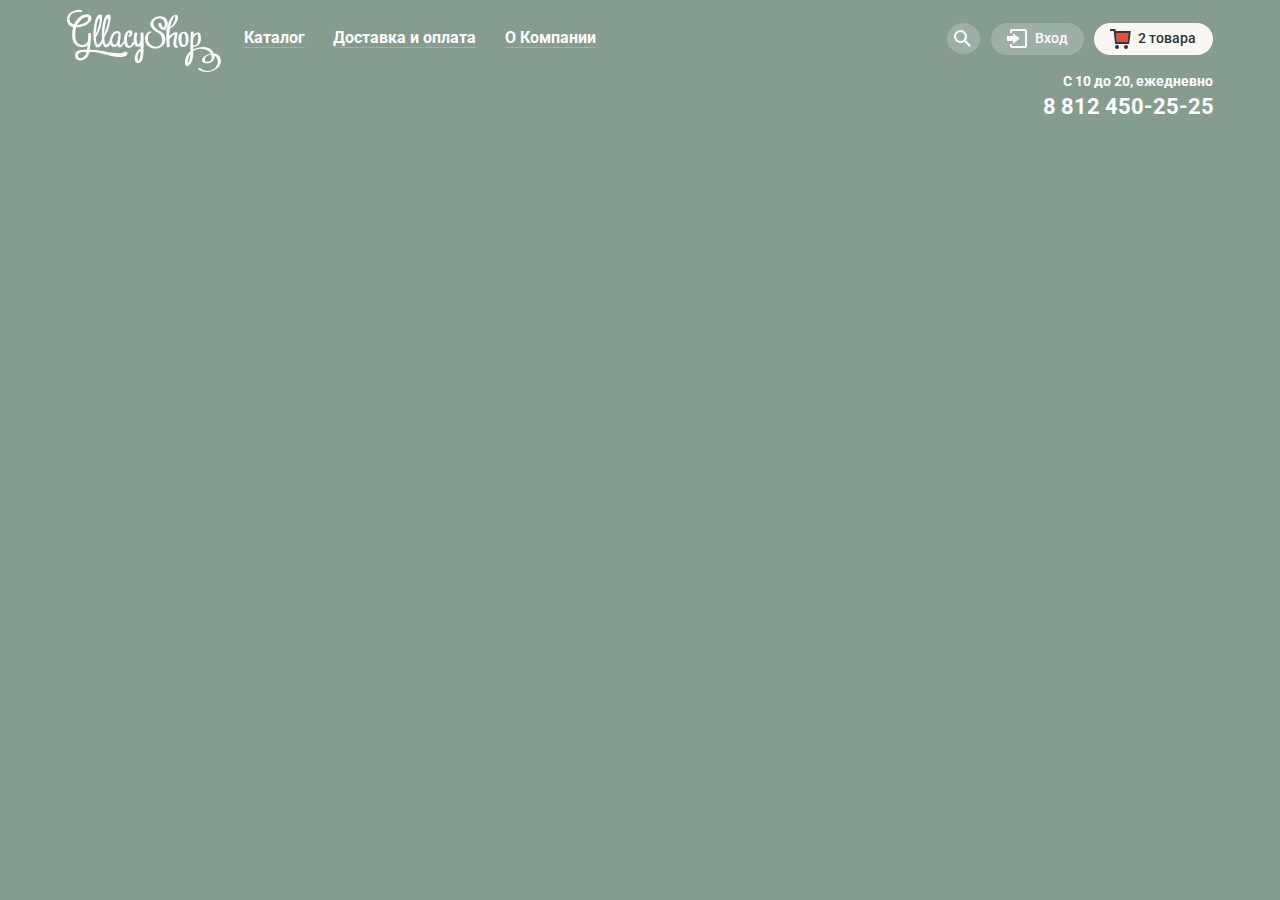
<file: index.html>
<!DOCTYPE html>
<html lang="ru">
  <head>
    <meta charset="utf-8">
    <title>HTML Academy: Глейси</title>
    <link href="css/fonts.css" rel="stylesheet">
    <link href="css/normalize.css" rel="stylesheet">
    <link href="css/style.css" rel="stylesheet">
  </head>
  <body>
    <header class="header-common wrapper">
      <a class="logo-gllacy-link z-1">
        <svg class="logo-gllacy-svg" aria-hidden="true" xmlns="http://www.w3.org/2000/svg" width="154" height="64" viewBox="0 0 154 64">
          <g fill="#FFF">
            <path d="M59.292 42.755c-.833-.25-2.153.373-2.153.373s-3.027 2.513-17.84-.378c-10.908-2.129-16.583-1.917-16.583-1.917s1.833-12.5 1.333-16c0 0 0-.917-1.083-.917s-1.75.417-1.75 1 .167 4.417-.25 7.083c0 0-1.417 4.251-6.167 3.917s-5.75-3.75-6.167-6.083-.666-8.833.584-11.5c0 0 7.167.25 11.667-3.583s4.25-7.167 2.083-8.583S15.883 5 12.049 8.5s-5.083 7-5.083 7-5.625-1.208-4.333-7.083C3.982 2.277 12.393 3 12.393 3c1.75.333 1.823.5 2.406-.083s1-2.083-1.75-2.167S2.049 2.021.466 7.5c-1.685 5.828 1.435 9.997 5.622 10.643 0 0-2.288 10.107.545 15.107s6.94 4.917 8.595 4.917 4.572-.916 5.405-2.25c0 0-.393 3.581-.724 4.88 0 0-6.935-.095-9.109 1.036-3.688 1.917-2.917 6.48-1.5 8.104 1.204 1.38 4.812 2.125 7.417.896 2.705-1.277 4.865-3.739 5.549-7.697 0 0 6.368-.469 12.534 1.364s14.756 3.556 17.34 3.556 8.046-.738 8.327-2.889c.186-1.438-.342-2.162-1.175-2.412zM15.862 9.328s3.281-2.5 4.844-.938c0 0 1.25 1.281.094 2.812-.656.869-2.396 3.589-10.656 4.938-.001.001 2.593-4.562 5.718-6.812zm.265 38.906s-4.531 2.469-5.047-.875c-.333-2.158.89-3.18 1.687-3.57s1.875-.879 6.579-.711c0 0 0 3.328-3.219 5.156z"/>
            <path d="M73.576 24.477l-.002 6.77c-.007.038-.019.075-.021.115-.035.931-.418 1.734-.861 2.537a5.56 5.56 0 0 1-1.18 1.463c-.533.469-.877-.564-1.078-.985-1.391-2.915-.726-6.812-.187-9.862.257-1.454-2.706-1.077-2.936.222-.334 1.888-.869 5.118-.547 7.906-.587.101-1.167.366-1.341.737-.511 1.088-2.009 4.704-3.833 3.258-1.319-1.046-1.461-3.743-1.6-5.268-.191-2.111.154-4.267.816-6.266-.058.173 1.14-2.823 1.67-1.703.326.69.032 2.641-.608 3.122-1.571 1.182.875 1.67 1.824.956 1.802-1.356 3.05-5.708-.074-6.232-3.464-.581-5.438 2.923-6.163 5.697-.335 1.279-.563 3.074-.504 4.886-.481.832-2.097 3.533-3.047 4.026-1.125.584-1.104-.229-1.062-.75s.542-5.146.813-8.271c.175-2.014-.062-2.771-.5-3.646s-3.994-2.825-7.146.833c-2.183 2.534-2.912 4.927-3.08 7.054-.213.425-.443.873-.71 1.362-1.5 2.75-3.384 3.909-4.062 2-.594-1.672-.906-3.703-.75-6.188.005-.088 3.5-5 5.062-11.75s1.25-10.062.438-10.625-4.25-1.938-6.312 6.25c-1.523 6.047-2.137 12.5-1.565 17.879a41.603 41.603 0 0 1-1.229 2.434c-1.5 2.75-3.384 3.909-4.062 2-.594-1.672-.906-3.703-.75-6.188.005-.088 3.5-5 5.062-11.75s1.25-10.062.438-10.625-4.25-1.938-6.312 6.25-2.465 17.126-.5 23.125c0 0 1.081 3.375 3.103 3.125 1.671-.207 3.656-1.846 4.829-4.906.144.615.301 1.215.487 1.781 0 0 1.081 3.375 3.103 3.125 1.376-.17 2.964-1.32 4.14-3.423.711 1.839 2.239 3.34 4.213 2.985 2.667-.479 3.218-1.932 3.218-1.932s-.051 2.383 1.657 2.383c1.525 0 2.729-.889 3.938-3.159.409-.77.642-1.218.773-1.481.356 2.144 1.241 4.055 3.018 4.83 2.976 1.298 5.62-1.172 7.167-3.608.473 1.199 1.24 2.156 2.461 2.616 1.338.505 2.659.013 3.772-.928-.005 1.173-.016 2.346-.026 3.519-.584.001-1.239.143-1.547.415-3.203 2.825-4.598 6.241-4.195 10.521.233 2.48 2.576 3.597 4.725 2.662 3.101-1.35 3.57-6.021 3.83-8.836.625-6.829.139-13.939.139-20.791 0-1.293-2.906-.702-2.906.329zM30.252 13.281c.688-2.656 1.329-3.719 1.954-3.719s.938.719.469 3-1.987 8.626-4.094 12.75c0 0 .983-9.374 1.671-12.031zm8.418 0c.688-2.656 1.329-3.719 1.954-3.719s.938.719.469 3-1.987 8.626-4.094 12.75c0 0 .984-9.374 1.671-12.031zm12.859 12.427c-.074.58-.459 4.292-.959 6.292s-.953 2.78-2.583 3.438c-1.704.688-2.438-1.418-2.438-1.418-1.146-3.208.396-6.042 1.667-7.919s2.573-2.096 3.312-1.955a1.36 1.36 0 0 1 1.001 1.562zm21.972 18.056c-.038 2.683-.381 5.377-1.579 7.81-.701.146-1.029-.117-1.239-1.237a10.734 10.734 0 0 1 .049-3.251c.24-2.021 1.382-3.736 2.783-5.153-.007.61-.005 1.22-.014 1.831zM92.301 21.649c-2.541-1.229-4.811-3.29-5.715-6-1.279-3.827 2.928-6.647 6.275-6.474 3.488.181 5.137 3.625 4.967 6.709-.061 1.095-.748 3.557-2.096 2.277-.951-.906-1.369-2.375-1.566-3.632-.191-1.21-3.1-.495-2.898.776.578 3.657 4.527 7.689 7.898 3.863 3.014-3.418 1.656-9.462-2.574-11.233-4.523-1.893-10.135.077-12.529 4.327-2.732 4.85 2.748 9.598 6.629 11.321 6.225 3.338 6.455 14.054-1.818 14.126-3.43.03-6.619-2.438-7.693-5.609-.572-1.688-.279-7.553 2.014-8.003 1.807-.354 1.311-2.04-.453-1.693-3.713.727-5.08 5.515-4.721 8.858.576 5.341 5.578 8.339 10.631 8.295 4.682-.041 8.654-2.929 9.625-7.549.938-4.482-1.912-8.768-5.976-10.359z"/>
            <path d="M110.881 37.532c-2.855-1.552-1.223-7.563-.791-9.875.279-1.492 1.555-3.794-.494-4.296-2.385-.584-5.223 1.687-7.277 3.858.012-2.506.17-4.999.553-7.478 3.088-1.576 5.4-3.821 7.182-7.395 1.295-2.604 1.941-7.971-2.461-6.422-3.986 1.403-5.377 6.017-6.619 9.688a29.258 29.258 0 0 0-1.094 4.378c-.398.16-.803.312-1.219.44-1.658.512-1.441 1.407.238.89.275-.085.543-.173.809-.263-.793 5.612-.256 11.49.248 17.02.049.54 2.969-.001 2.898-.777-.227-2.468-.414-4.922-.496-7.364.283-.104.52-.236.633-.387.889-1.175 1.982-2.203 3.08-3.177.299-.261.605-.513.92-.755l.459-.339c.674-.53.799-.543.381-.04-.061.916-.459 1.93-.625 2.832-.549 2.992-2.127 8.889 1.346 10.775.745.403 3.43-.715 2.329-1.313zm-6.486-24.101c.305-.897.715-1.77 1.094-2.636.473-1.082 1.73-4.768 2.645-3.004.729 1.404-.426 3.717-.938 5.067-.83 2.185-2.254 3.95-4.047 5.297.31-1.58.714-3.155 1.246-4.724z"/>
            <path d="M121.635 30.527c.006-3.288-.375-7.506-4.303-7.863-4.309-.392-6.006 4.123-6.064 7.49-.004.274.135.456.35.569-.004 3.15.76 7.26 4.508 7.197 4.181-.068 5.505-3.714 5.509-7.393zm-4.998 5.475c-2.441-.971-2.219-5.203-2.053-7.24a.542.542 0 0 0-.246-.525c.301-2.017 1.082-5.03 2.863-3.506 1.416 1.211 1.445 4.148 1.521 5.835.053 1.144-.105 6.224-2.085 5.436zM153.135 48.58c-1.127-2.886-3.588-3.994-6.293-4.128a12.032 12.032 0 0 0-1.133-2.076c-3.91-5.788-13.189-5.019-19.475-1.948-.041-.913-.09-1.824-.129-2.73 2.533.127 5-.852 6.502-2.997 1.676-2.395 1.434-6.632.777-9.314-.619-2.525-3.088-2.072-4.93-1.234-.656.298-1.279.744-1.865 1.261.055-.672.111-1.345.16-2.014.111-1.542-2.842-1.153-2.941.203-.453 6.196-.297 12.366-.441 18.54-4.271 3.862-5.348 7.501-5.391 12.06-.02 2.271 1.934 3.961 3.982 2.386 2.895-2.224 3.771-6.629 4.172-9.984.178-1.491.197-3.009.16-4.528 4.49-2.941 10.635-3.149 15.205-.1.938.626 1.711 1.594 2.262 2.696-1.688.3-3.311.855-4.613 1.482-1.713.825-4.256 2.765-4.131 4.936.098 1.69 1.029 2.638 2.283 2.979.078.033.17.063.299.084 6.135.995 10.703-2.626 9.828-7.737 2.984 1.625 4.107 5.405 3.043 8.66-2.387 7.304-11.584 8.932-16.949 4.054-.574-.523-3.184.577-2.729.992 7.786 7.076 27.058.53 22.347-11.543zm-29.944-1.775c-.102 1.738-.459 3.549-1.145 5.143a22.06 22.06 0 0 1-.801 1.598s-.26.064-.316-.717c.025-2.858.809-5.577 2.346-7.892-.025.623-.048 1.245-.084 1.868zm3.129-17.858a.768.768 0 0 0 .146-.172c.516-.917 1.207-1.728 1.908-2.507.527-.586 1.119-1.138 1.803-1.539.324.162.654.991.777 2.131.303 2.772.439 10.096-3.945 9.407-.209-.033-.57.043-.947.171v-.039c-.06-2.478.075-4.967.258-7.452zm13.08 23.744c-.016-.003-.037-.001-.055-.003-1.689-.398-1.502-1.99-1.289-3.086.492-2.524 3.576-3.883 6.117-3.959 1.284 3.567.296 7.87-4.773 7.048z"/>
          </g>
        </svg>
      </a>
      <nav class="header-nav">
        <a class="catalog-link" href="#">Каталог</a>
        <div class="catalog-list-wrapper">
          <ul class="catalog-list">
            <li class="new-icecream-item-top">
              <a class="new-icecream-link-top" href="#1">Новинки</a>
            </li>
            <li class="new-icecream-item">
              <a class="new-icecream-link" href="catalog.html">Сливочное</a>
            </li>
            <li class="new-icecream-item">
              <a class="new-icecream-link" href="#3">Щербеты</a>
            </li>
            <li class="new-icecream-item">
              <a class="new-icecream-link" href="#4">Фруктовый лед</a>
            </li>
            <li class="new-icecream-item">
              <a class="new-icecream-link" href="#5">Мелорин</a>
            </li>
          </ul>
        </div>
        <a class="delivery-payment-link" href="#">Доставка и оплата</a>
        <a class="about-company-link" href="#">О Компании</a>
      </nav>
      <div class="basic-usefulness">
        <div class="basic-top">
          <button class="search-button">
            <svg class="search-icon" aria-hidden="true" height="17" viewBox="0 0 17 17" width="17" xmlns="http://www.w3.org/2000/svg">
              <path d="m16.958 15.527-5.208-5.207a6.455 6.455 0 0 0 1.25-3.82 6.5 6.5 0 1 0 -6.5 6.5 6.465 6.465 0 0 0 3.839-1.263l5.205 5.204zm-10.458-4.527c-2.481 0-4.5-2.019-4.5-4.5s2.019-4.5 4.5-4.5 4.5 2.019 4.5 4.5-2.019 4.5-4.5 4.5z"/>
            </svg>
          </button>
          <form class="search-form" action="https://echo.htmlacademy.ru" method="POST">
            <div class="search-input-wrapper">
              <input class="search-input" id="search-id" type="search" name="search-name" placeholder="Что ищем?">
            </div>
          </form>
          <section class="modal-background"></section>
          <a class="sing-in-link" href="#">
            <svg class="sing-in-icon" aria-hidden="true" height="19" viewBox="0 0 21 19" width="21" xmlns="http://www.w3.org/2000/svg">
              <g>
                <path d="m6 14.875 6.917-5.375-6.917-5.375v2.917h-6.042v4.917h6.042z"/>
                <path d="m18 0h-13c-1.1 0-2 .9-2 2v2h2v-2h13v15h-13v-2h-2v2c0 1.1.9 2 2 2h13c1.1 0 2-.9 2-2v-15c0-1.1-.9-2-2-2z"/>
              </g>
            </svg>
            <span class="sing-in-text">Вход</span>
          </a>
          <div class="sing-in-form-wrapper">
            <form class="sing-in-form" action="https://echo.htmlacademy.ru" method="POST">
              <label class="visually-hidden" for="sing-in-male">Электронная почта</label>
              <input class="male-input" type="text" name="sing-in-male" id="sing-in-male" placeholder="Электронная почта">
              <label class="visually-hidden" for="sing-in-password">Пароль</label>
              <input class="password-input" type="password" name="sing-in-password" id="sing-in-password" placeholder="Пароль">
              <div class="buttons">
                <button class="sing-in-button super-button">Войти</button>
                <ul class="check-in-list">
                  <li>
                    <a class="forgot-password" href="#">Забыли пароль?</a>
                  </li>
                  <li>
                    <a class="new-check-in" href="#">Новая регистрация</a>
                  </li>
                </ul>
              </div>
            </form>
          </div>
          <a class="cart-empty-link" href="#" tabindex="-1">
            <svg class="cart-empty-icon" aria-hidden="true" height="20" viewBox="0 0 21 20" width="21" xmlns="http://www.w3.org/2000/svg">
              <g fill="#fff">
                <path d="m5.657 2.031-.235-2.031h-5.422v2h3.64l1.5 13h13.988l1.699-12.969zm11.715 10.969h-10.45l-1.034-8.969h12.66z"/>
                <circle cx="6.984" cy="18" r="2"/>
                <circle cx="15.984" cy="18" r="2"/>
              </g>
            </svg>
            <span class="cart-empty-text">Пусто</span>
          </a>
          <a class="cart-full-link make-visible-flex" href="#">
              <svg class="cart-full-icon" aria-hidden="true" height="20" viewBox="0 0 21 20" width="21" xmlns="http://www.w3.org/2000/svg">
                <path d="m5.888 4.031 1.034 8.969h10.45l1.176-8.969z" fill="#e84d37"/>
                <g fill="#343434">
                  <circle cx="6.984" cy="18" r="2"/>
                  <circle cx="15.984" cy="18" r="2"/>
                  <path d="m5.657 2.031-.235-2.031h-5.422v2h3.64l1.5 13h13.988l1.699-12.969zm11.715 10.969h-10.45l-1.034-8.969h12.66z"/>
                </g>
              </svg>
            <span class="cart-full-count">2</span>
            <span class="cart-full-text">товара</span>
          </a>
          <div class="pre-order-wrapper">
            <section class="pre-order">
              <h2 class="visually-hidden">Выбранные товары</h2>
              <ul class="pre-order-list">
                <li class="pre-order-item">
                  <button class="item-close" type="button" aria-label="Удалить товар">
                    <svg class="item-close-icon" aria-hidden="true" xmlns="http://www.w3.org/2000/svg" width="11" height="11" viewBox="0 0 11 11">
                      <path fill="#231F20" d="M10.979.728l-.708-.707L5.5 4.792.729.021.021.728 4.793 5.5.021 10.271l.707.708L5.5 6.207l4.771 4.772.708-.708L6.207 5.5z"/>
                    </svg>
                  </button>
                  <a class="pre-order-link" href="#">
                    <img class="little-pic-icecream" src="img/sundae-with-orange-jam-little.jpg" width="33" height="33" alt="Пломбир с апельсиновым джемом">
                    <h3 class="pre-order-title">Пломбир с апельсиновым джемом</h3>
                  </a>
                  <p class="money-math">
                    <span class="count-kilo">1,5</span>
                    <span class="count-kilo-after">кг х</span>
                    <span class="price-kilo price-sundae-with-orange-jam">200</span>
                    <span class="price-currency">руб.</span>
                    <span class="sum-price">300</span>
                    <span class="sum-price-currency">руб.</span>
                  </p>
                </li>
                <li class="pre-order-item">
                  <button class="item-close" type="button" aria-label="Удалить товар">
                    <svg class="item-close-icon" aria-hidden="true" xmlns="http://www.w3.org/2000/svg" width="11" height="11" viewBox="0 0 11 11">
                      <path fill="#231F20" d="M10.979.728l-.708-.707L5.5 4.792.729.021.021.728 4.793 5.5.021 10.271l.707.708L5.5 6.207l4.771 4.772.708-.708L6.207 5.5z"/>
                    </svg>
                  </button>
                  <a class="pre-order-link" href="#">
                    <img class="little-pic-icecream" src="img/strawberry-ice-cream-with-powder-white-chocolate-little.jpg" width="33" height="33" alt="Клубничный пломбир с присыпкой из белого шоколада">
                    <h3 class="pre-order-title">Клубничный пломбир с присыпкой из белого шоколада</h3>
                  </a>
                  <p class="money-math">
                    <span class="count-kilo">1,5</span>
                    <span class="count-kilo-after">кг х</span>
                    <span class="price-kilo price-strawberry-ice-cream-with-powder-white-chocolate">300</span>
                    <span class="price-currency">руб.</span>
                    <span class="sum-price">450</span>
                    <span class="sum-price-currency">руб.</span>
                  </p>
                </li>
              </ul>
              <p class="result">
                <span class="result-text">Итого:</span>
                <span class="result-count">750</span>
                <span class="result-currency">руб.</span>
              </p>
              <a class="checkout-order super-button" href="#">Оформить заказ</a>
            </section>
          </div>
        </div>
        <span class="basic-middle-schedule">С 10 до 20, ежедневно</span>
        <a class="basic-bottom-phone" href="tel:88124502525">8 812 450-25-25</a>
      </div>
    </header>
    <main class="main-index wrapper">

    </main>
    <footer class="footer-common wrapper">

    </footer>

    <script src="js/script.js"></script>
  </body>
</html>
</file>
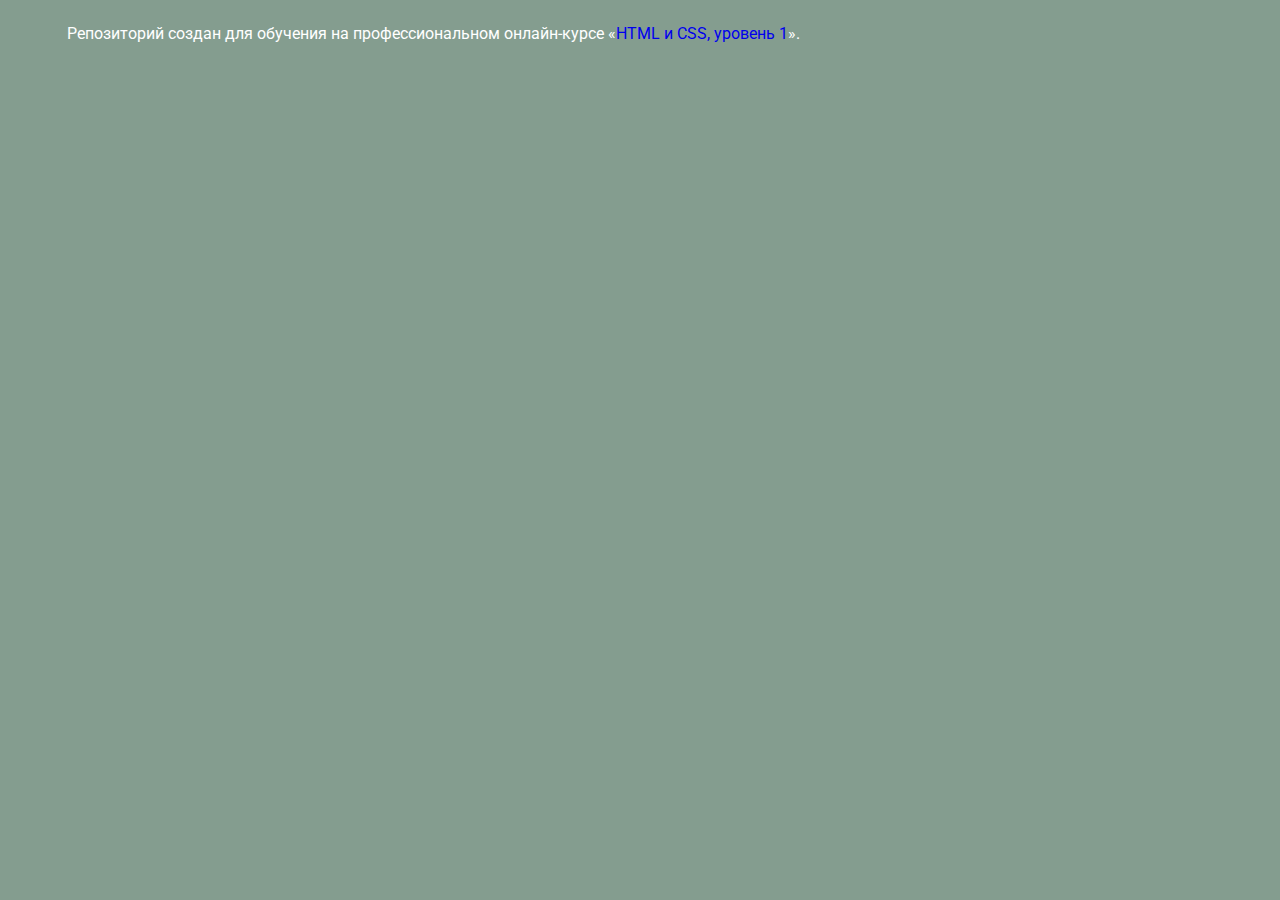
<file: catalog.html>
<!DOCTYPE html>
<html lang="ru">
  <head>
    <meta charset="utf-8">
    <title>HTML Academy: Глейси | Каталог | Сливочное</title>
    <link href="css/fonts.css" rel="stylesheet">
    <link href="css/normalize.css" rel="stylesheet">
    <link href="css/style.css" rel="stylesheet">
  </head>
  <body>
    <header class="header-common wrapper">

    </header>
    <main class="main-catalog wrapper">
      <p>Репозиторий создан для обучения на профессиональном онлайн‑курсе «<a href="https://htmlacademy.ru/intensive/htmlcss">HTML и CSS, уровень 1</a>».</p>
    </main>
    <footer class="footer-common wrapper">

    </footer>
    <script src="js/script.js"></script>
  </body>
</html>
</file>
<file: css/fonts.css>
@import url('https://fonts.googleapis.com/css?family=Roboto:400,500,700&display=swap&subset=cyrillic');
</file>
<file: css/style.css>
/* ================================= html ================================= */
html {
  box-sizing: border-box;
  min-width: 960px;
}

*, *::before, *::after {
  box-sizing: inherit;
}

/* ================================= body ================================= */
body {
  background-color: #849d8f;
  color: #ffffff;
  font-family: 'Roboto', Arial, sans-serif;
  margin: 0;
  padding: 0;
}

a {
  text-decoration: none;
}

img {
  max-width: 100%;
  height: auto;
}

.visually-hidden,
input[type="checkbox"].visually-hidden,
input[type="radio"].visually-hidden {
  border: 0;
  clip: rect(0 0 0 0);
  clip-path: inset(100%);
  height: 1px;
  margin: -1px;
  overflow: hidden;
  padding: 0;
  position: absolute;
  white-space: nowrap;
  width: 1px;
}

.none-class {
  display: none;
}

.make-visible {
  display: block;
}

.wrapper {
  margin: 0 auto;
  padding-left: 27px;
  padding-right: 27px;
  width: 1200px;
}

.catalog-list,
.new-icecream-list,
.check-in-list,
.pre-order-list {
  list-style: none;
  margin: 0;
  padding: 0;
}

.super-button {
  background-color: #da512f;
  background-image: linear-gradient(to top, #e74a35, #f26843);
  border-width: 0px;
  box-shadow: 0px 1px 2px 0 #ac1000;
  cursor: pointer;
  display: inline-flex;
  font-weight: bold;
  font-style: normal;
  font-stretch: normal;
  letter-spacing: normal;
}

.super-button:hover {
  background-color: #e97052;
  background-image: linear-gradient(to bottom, rgba(255, 255, 255, 0.2), rgba(255, 255, 255, 0.2)), linear-gradient(to top, #e74a35, #f26843);
  box-shadow: 0px 1px 2px 0 #ac1000;
}

.super-button:focus {
  background-color: #e97052;
  background-image: linear-gradient(to bottom, rgba(255, 255, 255, 0.2), rgba(255, 255, 255, 0.2)), linear-gradient(to top, #e74a35, #f26843);
  box-shadow: 0px 1px 2px 0 #ac1000;
}

.super-button:active {
  background-color: #b42a07;
  background-image: linear-gradient(to bottom, rgba(0, 0, 0, 0.07), rgba(0, 0, 0, 0.07)), linear-gradient(to bottom, #e74a35, #f26843);
  box-shadow: inset 0px 2px 2px 0 #942718;
}

/* ================================= header/ header-common ================================= */
.header-common {
  display: flex;
  margin-top: 9px;
}

/* ================================= header/ logo-gllacy-link ================================= */
.logo-gllacy-link {
  margin-right: 10px;
}

/* ================================= header/ header-nav ================================= */
.header-nav {
  font-size: 16px;
  font-style: normal;
  font-stretch: normal;
  font-weight: bold;
  line-height: 1.05;
  letter-spacing: normal;
  margin-right: auto;
  margin-top: 20.5px;
  position: relative;
}

.header-nav > * {
  color: #ffffff;
}

/* ================================= header/ catalog-link ================================= */
.catalog-link {
  border-bottom: 1px solid rgba(255, 255, 255, 0.2);
  margin-left: 13px;
  margin-right: 24px;
}

.catalog-link:hover {
  background-color: #f7f6f3;
  border-radius: 16px/50%;
  border-width: 0px;
  color: #323232;
  margin: 0px 10px 0px 0px;
  padding: 6px 14px 7px 13px;
}

.catalog-link:focus {
  background-color: #f7f6f3;
  border-radius: 16px/50%;
  border-width: 0px;
  color: #323232;
  margin: 0px 10px 0px 0px;
  padding: 6px 14px 7px 13px;
}

.catalog-link:active {
  background-color: #ededed;
  box-shadow: inset 0px 2px 1px 0 #696969;
  border-radius: 16px/50%;
  border-width: 0px;
  color: #323232;
  margin: 0px 10px 0px 0px;
  padding: 6px 14px 7px 13px;
}

.header-nav > a:nth-of-type(1).active-first-state {
  background-color: #d07058;
  border-radius: 16px/50%;
  border-width: 0px;
  color: #ffffff;
  margin: 0px 10px 0px 0px;
  padding: 6px 14px 7px 13px;
}

/* ================================= header/ catalog-list ================================= */
.catalog-link:hover ~ .catalog-list-wrapper {
  display: block;
}

.catalog-link:focus ~ .catalog-list-wrapper {
  display: block;
}

.catalog-list-wrapper:hover {
  display: block;
}

.catalog-list-wrapper:focus {
  display: block;
}

ul.catalog-list-wrapper.make-visible {
  display: block;
}

.catalog-list-wrapper {
  display: none;
  left: -7px;
  padding-top: 6px;
  position: absolute;
  top: 24px;
}

.catalog-list {
  background-color: #f8f7f4;
  border-radius: 5px;
  box-shadow: 0px 20px 20px 0 rgba(0, 0, 0, 0.4);
}

.catalog-list a {
  color:#323232;
  display: inline-flex;
  font-size: 14px;
  line-height: 1.14;
}

.new-icecream-link-top {
  font-weight: bold;
  margin: 6px 0px 7px 0px;
  padding: 5px 20px 6px 20px;
  position: relative;
  width: 100%;
}

.new-icecream-link-top:hover {
  background-color: #fbded8;
}

.new-icecream-link-top:focus {
  background-color: #fbded8;
}

.new-icecream-link-top:active {
  background-color: #f6b5a5;
}

.new-icecream-link-top::after {
  background-color: rgba(0, 0, 0, 0.2);
  content: "";
  height: 1px;
  left: 6px;
  position: absolute;
  top: 32px;
  width: 128px;
}

.new-icecream-item {
  display: flex;
}

.new-icecream-link {
  font-weight: 400;
  margin-top: 4px;
  padding: 6px 21px 6px 20px;
  width: 100%;
}

.new-icecream-item:last-of-type .new-icecream-link {
  margin-bottom: 8px;
}

.new-icecream-link:hover {
  background-color: #fbded8;
}

.new-icecream-link:focus {
  background-color: #fbded8;
}

.new-icecream-link:active {
  background-color: #f6b5a5;
}

.new-icecream-item .active-second-state {
  background-color: #d07058;
  color: #ffffff;
}

/* ================================= header/ delivery-payment-link ================================= */
.delivery-payment-link {
  border-bottom: 1px solid rgba(255, 255, 255, 0.2);
  margin-right: 25px;
}

.delivery-payment-link:hover {
  background-color: #f7f6f3;
  border-radius: 16px/50%;
  border-width: 0px;
  color: #323232;
  margin: 0px 11px 0px -13px;
  padding: 6px 14px 7px 13px;
}

.delivery-payment-link:focus {
  background-color: #f7f6f3;
  border-radius: 16px/50%;
  border-width: 0px;
  color: #323232;
  margin: 0px 11px 0px -13px;
  padding: 6px 14px 7px 13px;
}

.delivery-payment-link:active {
  background-color: #ededed;
  box-shadow: inset 0px 2px 1px 0 #696969;
  border-radius: 16px/50%;
  border-width: 0px;
  color: #323232;
  margin: 0px 11px 0px -13px;
  padding: 6px 14px 7px 13px;
}

.header-nav > a:nth-of-type(2).active-first-state {
  background-color: #d07058;
  border-radius: 16px/50%;
  border-width: 0px;
  color: #ffffff;
  margin: 0px 11px 0px -13px;
  padding: 6px 14px 7px 13px;
}

/* ================================= header/ about-company-link ================================= */
.about-company-link {
  border-bottom: 1px solid rgba(255, 255, 255, 0.2);
}

.about-company-link:hover {
  background-color: #f7f6f3;
  border-radius: 16px/50%;
  border-width: 0px;
  color: #323232;
  margin: 0px 11px 0px -13px;
  padding: 6px 14px 7px 13px;
}

.about-company-link:focus {
  background-color: #f7f6f3;
  border-radius: 16px/50%;
  border-width: 0px;
  color: #323232;
  margin: 0px 11px 0px -13px;
  padding: 6px 14px 7px 13px;
}

.about-company-link:active {
  background-color: #ededed;
  box-shadow: inset 0px 2px 1px 0 #696969;
  border-radius: 16px/50%;
  border-width: 0px;
  color: #323232;
  margin: 0px 11px 0px -13px;
  padding: 6px 14px 7px 13px;
}

.header-nav > a:nth-of-type(3).active-first-state {
  background-color: #d07058;
  border-radius: 16px/50%;
  border-width: 0px;
  color: #ffffff;
  margin: 0px 11px 0px -13px;
  padding: 6px 14px 7px 13px;
}

/* ================================= header/ basic-usefulness ================================= */
.basic-usefulness {
  align-items: flex-end;
  display: flex;
  flex-direction: column;
  margin-top: 14px;
}

/* ================================= header/ basic-top ================================= */
.basic-top {
  align-content: flex-start;
  display: flex;
  margin-bottom: 19px;
  position: relative;
}

/* ================================= header/ search-form ================================= */
.search-form {
  display: none;
  padding-top: 6px;
  position: absolute;
  top: 29px;
  left: -308px;
  z-index: 199;
}

/* ================================= header/ search-button ================================= */
.search-button {
  background-color: rgba(255, 255, 255, 0.2);
  border-radius: 50%;
  border-width: 0px;
  cursor: pointer;
  display: inline-flex;
  height: 31px;
  width: 33px;
  z-index: 199;
}

.search-icon {
  fill: #ffffff;
  height: 17px;
  margin: 6px 0px 7px 1px;
  width: 17px;
}

.search-button:hover {
  background-color: #f8f7f4;
}

.search-button:hover .search-icon {
  fill: #323232;
}

.search-button:focus {
  background-color: #f8f7f4;
}

.search-button:focus .search-icon {
  fill: #323232;
}

/* ================================= header/ :hover ================================= */
.search-button:hover ~ .search-form {
  display: block;
}

.search-button:focus ~ .search-form {
  display: block;
}

.search-button:hover ~ .modal-background {
  display: block;
}

.search-button:focus ~ .modal-background {
  display: block;
}

.search-form:hover {
  display: block;
}

.search-form:focus-within {
  display: block;
}

.search-form:hover ~ .modal-background {
  display: block;
}

.search-form:focus-within ~ .modal-background {
  display: block;
}

/* ================================= header/ search-input-wrapper ================================= */
.search-input-wrapper {
  align-items: flex-start;
  background-color: #f8f7f4;
  border-radius: 5px;
  box-shadow: 0px 20px 20px 0 rgba(0, 0, 0, 0.4);
  display: flex;
  height: 84px;
  width: 341px;
}

.search-input {
  background-color: #ffffff;
  border: solid 1px #d3d3d2;
  border-radius: 5px;
  color: #323232;
  font-size: 16px;
  font-stretch: normal;
  font-style: normal;
  font-weight: bold;
  letter-spacing: normal;
  line-height: 1.5;
  margin: 20px 5px 5px 15px;
  padding: 12px 8px 13px 14px;
  width: 311px;
}

.search-input:hover {
  border: solid 2px rgba(154, 154, 154, 0.52);
  padding: 11px 8px 13px 13px;
}

.search-input:focus {
  border: solid 2px rgba(154, 154, 154, 0.52);
  outline-color: rgba(154, 154, 154, 0.52);
  padding: 11px 8px 13px 13px;
}

.search-input:active {
  border: solid 2px rgba(46, 136, 228, 0.52);
  outline-color: rgba(46, 136, 228, 0.52);
  padding: 11px 8px 13px 13px;
}

/* ++++++++++++++++++++++++++ Префиксы .search-input::placeholder ++++++++++++++++++++++++++ */
.search-input[placeholder="Что ищем?"]::-moz-placeholder {
  color: #999999;
  font-weight: 400;
  opacity: 1;
}

.search-input::-webkit-input-placeholder {
  color: #999999;
  font-size: 14px;
  font-weight: 400;
  line-height: 1.71;
}

.search-input:-ms-input-placeholder {
  color: #999999;
  font-size: 14px;
  font-weight: 400;
  line-height: 1.71;
}

.search-input::placeholder {
  color: #999999;
  font-size: 14px;
  font-weight: 400;
  line-height: 1.71;
}
/* ++++++++++++++++++++++++++ */

/* ================================= header/ modal-background ================================= */
.modal-background {
  background-color: rgba(0, 0, 0, 0.2);
  display: none;
  height: 100%;
  left: 0px;
  position: fixed;
  top: 0px;
  width: 100%;
  z-index: 99;
}

.modal-background.make-visible {
  display: block;
}

/* ================================= header/ sing-in-link ================================= */
.sing-in-link {
  background-color: rgba(255, 255, 255, 0.2);
  border-radius: 16px/50%;
  display: flex;
  margin-left: 11px;
}

.sing-in-icon {
  fill: #ffffff;
  height: 19px;
  margin: 6px 5px 5px 16px;
  width: 21px;
}

.sing-in-text {
  color: #ffffff;
  font-size: 14px;
  font-style: normal;
  font-stretch: normal;
  font-weight: 500;
  line-height: 1.14;
  letter-spacing: normal;
  margin: 8px 16px 8px 2px;
}

.sing-in-link:hover {
  background-color: #f8f7f4;
}

.sing-in-link:hover .sing-in-icon {
  fill: #323232;
}

.sing-in-link:hover .sing-in-text {
  color: #323232;
}

.sing-in-link:focus {
  background-color: #f8f7f4;
}

.sing-in-link:focus .sing-in-icon {
  fill: #323232;
}

.sing-in-link:focus .sing-in-text {
  color: #323232;
}

/* ================================= header/ sing-in-form-wrapper ================================= */
.sing-in-link:hover ~ .sing-in-form-wrapper {
  display: block;
}

.sing-in-link:focus ~ .sing-in-form-wrapper {
  display: block;
}

.sing-in-form-wrapper:hover {
  display: block;
}

.sing-in-form-wrapper:focus-within {
  display: block;
}

.sing-in-form-wrapper {
  display: none;
  padding-top: 6px;
  position: absolute;
  right: 107px;
  top: 30px;
  width: 277px;
}

/* ================================= header/ sing-in-form ================================= */
.sing-in-form {
  background-color: #f8f7f4;
  border-radius: 5.1px;
  box-shadow: 0px 20px 20px 0 rgba(0, 0, 0, 0.4);
  display: flex;
  flex-direction: column;
}

.male-input,
.password-input {
  margin: 20px 17px 0px 19px;
  background-color: #ffffff;
  border-radius: 5px;
  border: solid 1px #d3d3d2;
  color: #323232;
  font-size: 16px;
  font-stretch: normal;
  font-style: normal;
  font-weight: bold;
  letter-spacing: normal;
  line-height: 1.5;
  padding: 9px 10px 10px 14px;
  width: 241px;
}

.password-input {
  margin-bottom: 20px;
}

/* ++++++++++++++++++++++++++ Префиксы .male-input::placeholder, .password-input::placeholder ++++++++++++++++++++++++++ */
.male-input[placeholder="Электронная почта"]::-moz-placeholder,
.password-input[placeholder="Пароль"]::-moz-placeholder {
  color: #999999;
  font-weight: 400;
  opacity: 1;
}

.male-input::-webkit-input-placeholder,
.password-input::-webkit-input-placeholder {
  color: #999999;
  font-size: 14px;
  font-weight: 400;
  line-height: 1.71;
}

.male-input:-ms-input-placeholder,
.password-input:-ms-input-placeholder {
  color: #999999;
  font-size: 14px;
  font-weight: 400;
  line-height: 1.71;
}

.male-input::placeholder,
.password-input::placeholder {
  color: #999999;
  font-size: 14px;
  font-weight: 400;
  line-height: 1.71;
}
/* ++++++++++++++++++++++++++ */

/* ================================= header/ sing-in-form/ male-input, password-input:hover... ================================= */
.male-input:hover,
.password-input:hover {
  border: solid 2px rgba(154, 154, 154, 0.52);
  margin: 20px 17px -1px 19px;
  padding: 8px 10px 10px 13px;
}

.password-input:hover {
  margin-bottom: 19px;
}

.male-input:focus,
.password-input:focus {
  border: solid 2px rgba(154, 154, 154, 0.52);
  margin: 20px 17px -1px 19px;
  outline-color: rgba(154, 154, 154, 0.52);
  padding: 8px 10px 10px 13px;
}

.password-input:focus {
  margin-bottom: 19px;
}

.male-input:active,
.password-input:active {
  border: solid 2px rgba(46, 136, 228, 0.52);;
  margin: 20px 17px -1px 19px;
  outline-color: rgba(46, 136, 228, 0.52);;
  padding: 8px 10px 10px 13px;
}

.password-input:active {
  margin-bottom: 19px;
}

/* ================================= header/ sing-in-form/ .buttons ================================= */
.buttons {
  display: flex;
}

.sing-in-button {
  border-radius: 17px/50%;
  color: #fefefe;
  font-size: 18px;
  line-height: 1.33;
  margin: 0px 21px 22px 18px;
  padding: 11px 0px 10px 25px;
  width: 100px;
}

.check-in-list a {
  color: #323232;
  font-size: 13px;
  font-stretch: normal;
  font-style: normal;
  font-weight: normal;
  line-height: 1.7;
  letter-spacing: normal;
  text-decoration: underline;
}

.forgot-password {
  margin: 0px;
}

.new-check-in {
  margin-top: -1px;
}

.check-in-list a:hover {
  color: #e84d37;
}

.check-in-list a:focus {
  color: #e84d37;
}

.check-in-list a:active {
  color: #e84d37;
}

/* ================================= header/ cart-empty-link ================================= */
.cart-empty-link.make-visible-flex {
  display: flex;
}

.cart-empty-link {
  background-color: rgba(255, 255, 255, 0.2);
  border-radius: 16px/50%;
  display: none;
  margin-left: 10px;
}

.cart-empty-icon {
  fill: #ffffff;
  height: 20px;
  margin: 6px 5px 5px 16px;
  width: 21px;
}

.cart-empty-text {
  color: #ffffff;
  font-size: 14px;
  font-style: normal;
  font-stretch: normal;
  font-weight: 500;
  line-height: 1.14;
  letter-spacing: normal;
  margin: 8px 17px 8px 2px;
}

/* ================================= header/ cart-full-link ================================= */
.cart-full-link.make-visible-flex {
  display: flex;
}

.cart-full-link {
  background-color: #f8f7f4;
  border-radius: 16px/50%;
  display: none;
  margin-left: 10px;
  margin-top: 0px;
}

.cart-full-icon {
  height: 20px;
  margin: 6px 5px 2px 16px;
  width: 21px;
}

.cart-full-count {
  color: #323232;
  font-size: 14px;
  font-weight: 500;
  line-height: 1.14;
  margin: 8px 0px 5px 2px;
}

.cart-full-text {
  color: #323232;
  font-size: 14px;
  font-weight: 500;
  line-height: 1.14;
  margin: 8px 17px 5px 3px;
}

/* ================================= header/ pre-order-wrapper ================================= */
.cart-full-link:hover ~ .pre-order-wrapper {
  display: block;
}

.cart-full-link:focus ~ .pre-order-wrapper {
  display: block;
}

.pre-order-wrapper:hover {
  display: block;
}

.pre-order-wrapper:focus-within {
  display: block;
}

.pre-order-wrapper {
  display: none;
  padding-top: 6px;
  position: absolute;
  right: 0px;
  top: 30px;
  width: 540px;
}

/* ================================= header/ pre-order ================================= */
.pre-order {
  background-color: #f8f7f4;
  border-radius: 5px;
  box-shadow: 0px 20px 20px 0 rgba(0, 0, 0, 0.4);
  display: flex;
  flex-direction: column;
}

.pre-order-list {
  display: flex;
  flex-direction: column;
  position: relative;
}

.pre-order-list::after {
  background-color: #cacac7;
  bottom: -5px;
  content: "";
  height: 1px;
  left: 14px;
  position: absolute;
  width: 510px;
}

.pre-order-item {
  align-items: flex-start;
  display: flex;
  margin: 18.5px 34px 0px 16px;
}

.pre-order-link {
  align-items: flex-start;
  display: flex;
  width: 263px;
}

.item-close {
  cursor: pointer;
  background-color: transparent;
  border-width: 0px;
  display: inline-flex;
  margin: 11px 14px 0px 0px;
  padding: 0px;
}

.item-close-icon {
  height: 11px;
  width: 11px;
}

.little-pic-icecream {
  border-radius: 50%;
  margin-right: 13px;
}

.pre-order-title {
  color: #323232;
  font-size: 13px;
  font-stretch: normal;
  font-style: normal;
  font-weight: normal;
  line-height: 1.23;
  margin-top: 9px;
}

.money-math {
  display: flex;
  margin: 9px 0px 0px 30px;
  width: 171px;
}

.money-math span {
  color: #323232;
  font-size: 13px;
  font-stretch: normal;
  font-style: normal;
  font-weight: normal;
  letter-spacing: normal;
  line-height: 1.23;
}

.count-kilo {
  margin-right: 3px;
}

.count-kilo-after {
  margin-right: 4px;
}

span.price-kilo {
  color: #999999;
  margin-right: 3px;
}

span.price-currency {
  color: #999999;
}

.sum-price {
  margin-left: auto;
  margin-right: 2px;
}

.result {
  color: #323232;
  font-size: 15px;
  font-stretch: normal;
  font-style: normal;
  font-weight: bold;
  letter-spacing: normal;
  line-height: 1.2;
  margin-left: auto;
  margin-right: 13px;
  margin-top: 19px;
  margin-bottom: 14px;
}

.checkout-order {
  border-radius: 17px/50%;
  color: #fefefe;
  font-size: 18px;
  line-height: 1.33;
  margin-left: auto;
  margin-right: 15px;
  margin-bottom: 20px;
  padding: 9px 0px 13px 15px;
  width: 170px;
}

/* ================================= header/ basic-middle-schedule ================================= */
.basic-middle-schedule {
  font-size: 14px;
  font-weight: bold;
  line-height: 1.14;
  margin-bottom: 5px;
}

/* ================================= header/ basic-bottom-phone ================================= */
.basic-bottom-phone {
  color: #ffffff;
  font-size: 22px;
  font-weight: bold;
  line-height: 1.09;
  margin-right: -1px;
}

/* ================================= main-index ================================= */

/* ================================= footer-common ================================= */
/* ================================= main-catalog ================================= */
</file>
